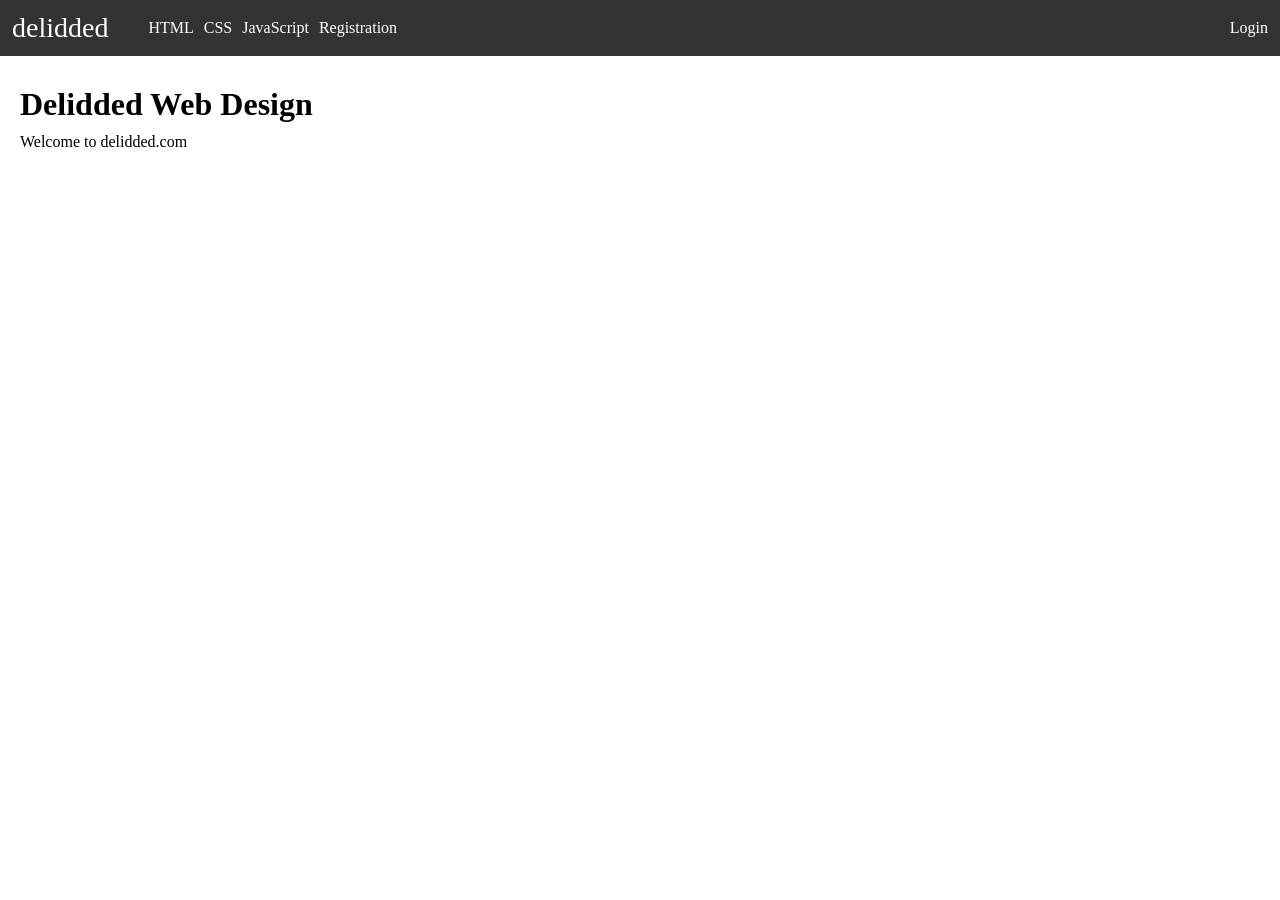
<file: 2022/index.html>
<!DOCTYPE html>
<html lang="en">

<head>
    <meta charset="UTF-8">
    <meta name="viewport" content="width=device-width, initial-scale=1.0">
    <title>Home</title>
    <link rel="stylesheet" href="style.css">
</head>

<body>

    <header>
        <div class="left">
            <a href="" class="logo">delidded</a>
           
            <nav>
                <a href="#">HTML</a>
                <a href="#">CSS</a>
                <a href="#">JavaScript</a>
                <a href="registration.html">Registration</a>
            </nav>

        </div>
        <div class="right">
            <a href="#">Login</a>
        </div>
    </header>

    <main>

        <h1>Delidded Web Design</h1>
        <p>Welcome to delidded.com</p>


    </main>


</body>

</html>
</file>
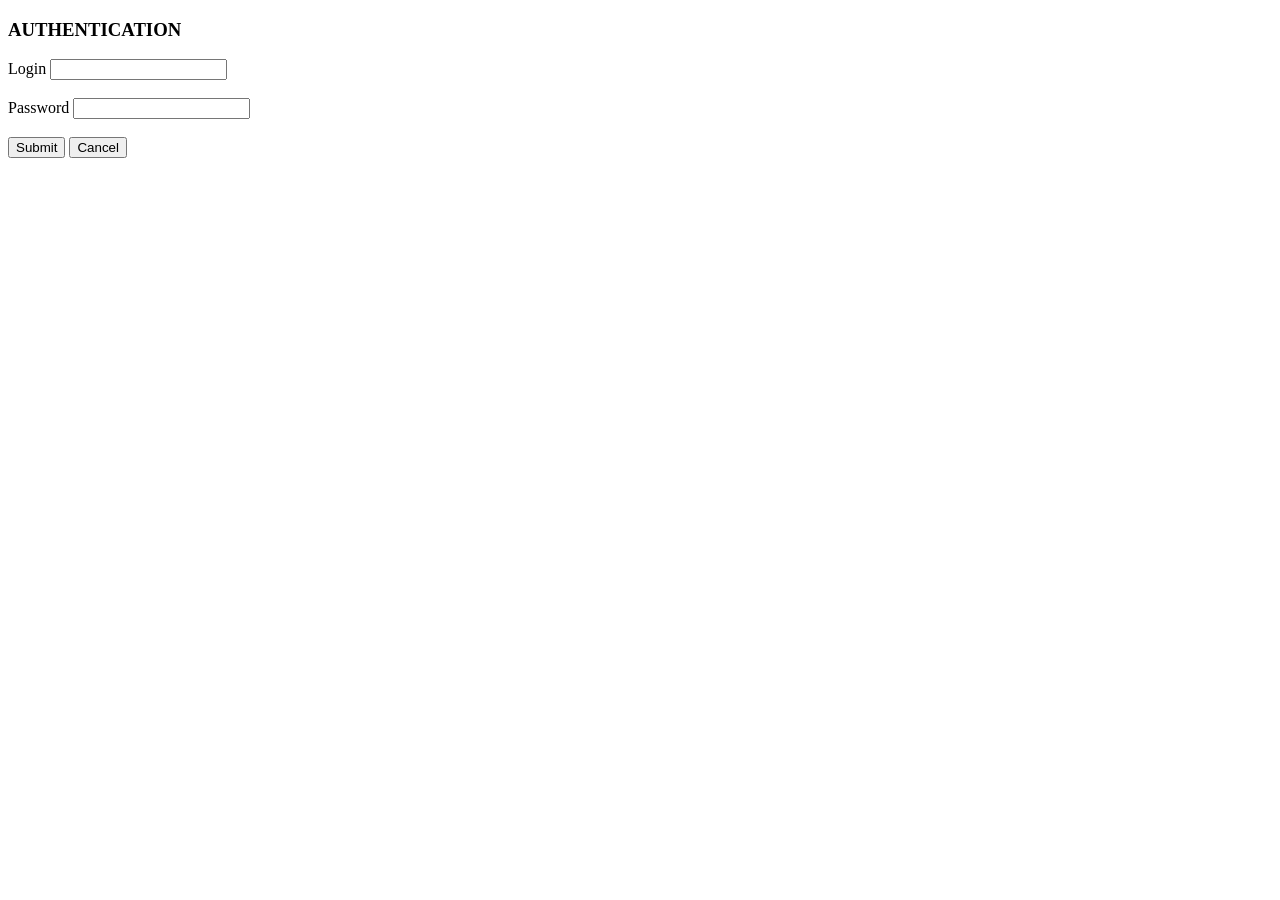
<file: 2020/form.html>
<!DOCTYPE html>
<html lang="en">
<head>
    <meta charset="UTF-8">
    <meta name="viewport" content="width=device-width, initial-scale=1.0">
    <title>Login Form 2020 (Case Study)</title>
</head>
<body>

        <h3>AUTHENTICATION</h3>

        <form action="">

            <label for="login">Login</label>
            <input type="text" name="login" id="login" />

            <br /> <br />

            <label for="password">Password</label>
            <input type="password" name="password" id="password" />

            <br /> <br />

            <div>
                <button type="submit">Submit</button>
                <button type="reset">Cancel</button>
            </div>
        </form>
    
</body>
</html>
</file>
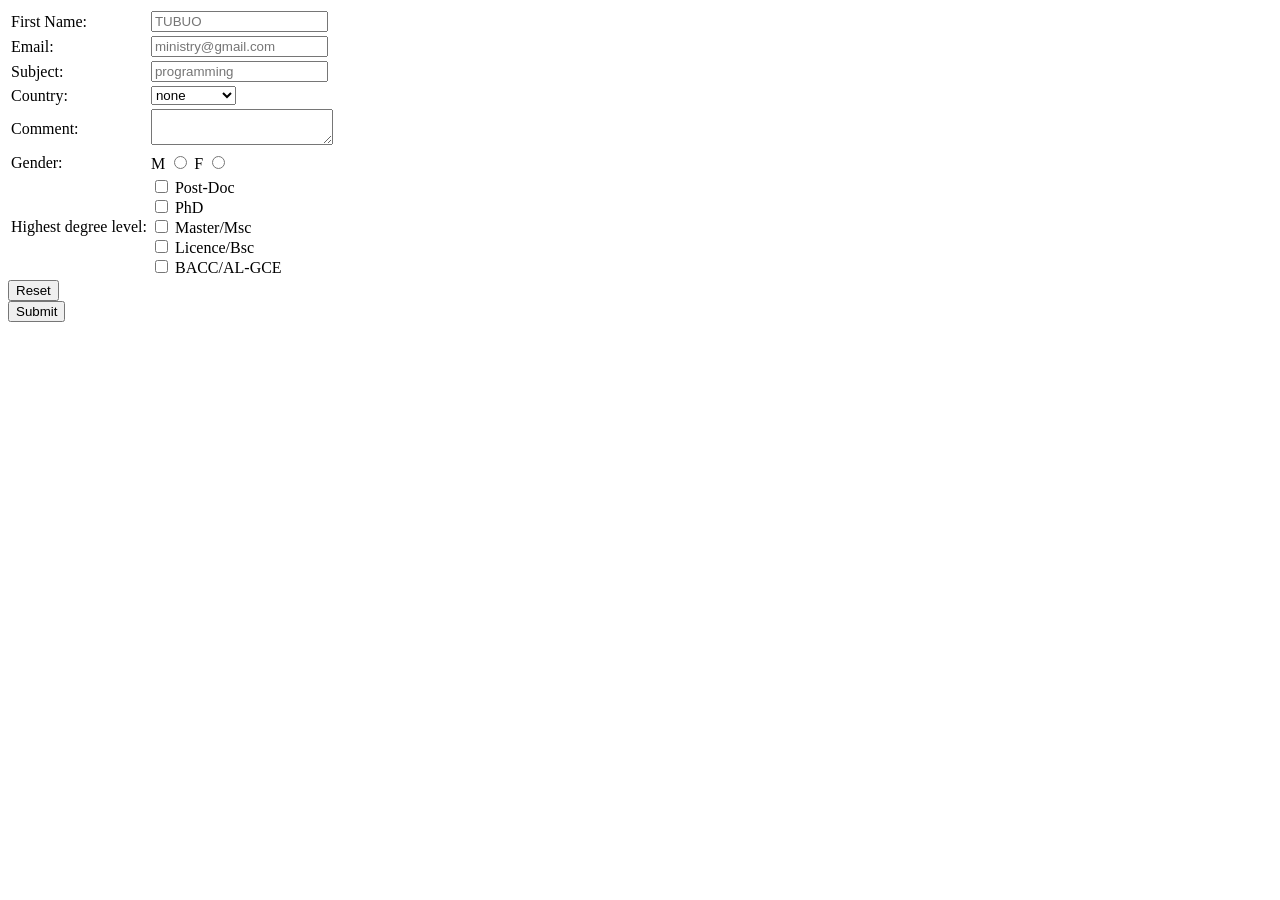
<file: 2021/b.html>
<!DOCTYPE html>
<html lang="en">

<head>
    <meta charset="UTF-8">
    <meta name="viewport" content="width=device-width, initial-scale=1.0">
    <title>Web 2021 (b)</title>
    <link rel="stylesheet" href="style.css">
</head>

<body>

    <form action="">

        <table>
            <tr>
                <td>
                    <label for="firstName">First Name:</label>
                </td>
                <td>
                    <input type="text" id="firstName" placeholder="TUBUO" required />
                </td>
            </tr>

            <tr>
                <td>
                    <label for="email">Email:</label>
                </td>
                <td>
                    <input type="email" id="email" placeholder="ministry@gmail.com" required />
                </td>
            </tr>

            <tr>
                <td><label for="subject">Subject:</label></td>
                <td><input type="text" id="subject" placeholder="programming" required /></td>
            </tr>

            <tr>
                <td> <label for="country">Country:</label></td>
                <td>

                    <select id="country" required>
                        <option disabled selected>none</option>
                        <option value="cameroon">Cameroon</option>
                        <option value="nigeria">Nigeria</option>
                        <option value="togo">Togo</option>
                        <option value="gabon">Gabon</option>
                    </select>
                </td>
            </tr>


            <tr>
                <td> <label for="comment">Comment:</label></td>
                <td> <textarea id="comment" required></textarea></td>
            </tr>

            <tr>
                <td><label for="gender">Gender:</label></td>
                <td>
                    <label for="M">M</label>
                    <input type="radio" name="gender" id="M" />

                    <label for="F">F</label>
                    <input type="radio" name="gender" id="F">
                </td>
            </tr>

            <tr>
                <td> <label for="level">Highest degree level:</label></td>
                <td>
                    <div class="levels">

                        <div>
                            <input type="checkbox" id="post-doc">
                            <label for="post-doc">Post-Doc</label>
                        </div>

                        <div>
                            <input type="checkbox" id="phd">
                            <label for="phd">PhD</label>
                        </div>

                        <div>
                            <input type="checkbox" id="msc">
                            <label for="msc">Master/Msc</label>
                        </div>

                        <div>
                            <input type="checkbox" id="bsc">
                            <label for="bsc">Licence/Bsc</label>
                        </div>

                        <div>
                            <input type="checkbox" id="bacc">
                            <label for="bacc">BACC/AL-GCE</label>
                        </div>

                    </div>
                </td>
            </tr>

        </table>

        <button type="reset">Reset</button>
        <button type="submit">Submit</button>

    </form>





</body>

</html>
</file>
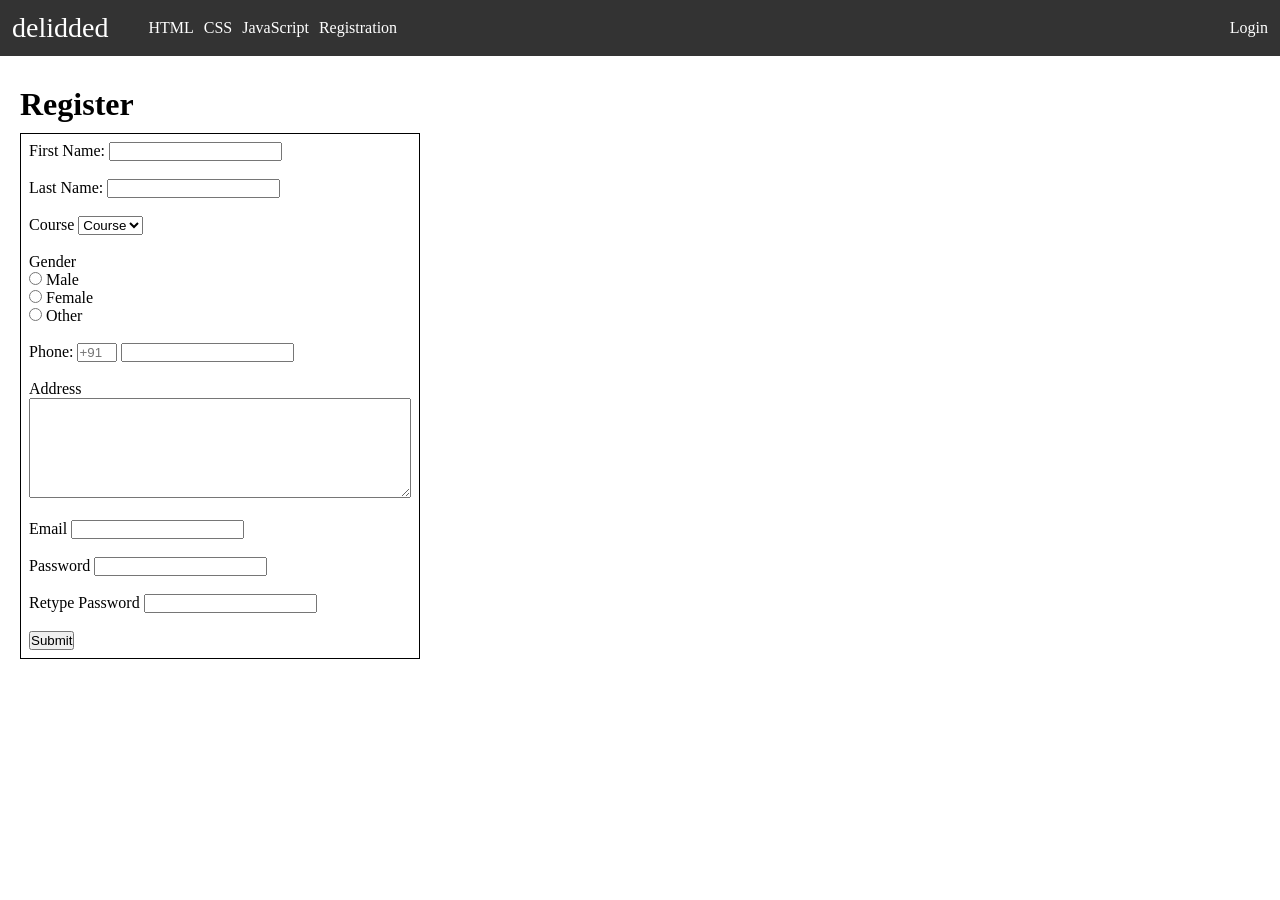
<file: 2022/registration.html>
<!DOCTYPE html>
<html lang="en">

<head>
    <meta charset="UTF-8">
    <meta name="viewport" content="width=device-width, initial-scale=1.0">
    <title>Register</title>
    <link rel="stylesheet" href="style.css">
<style>

    form {
        border: 1px solid black;
        width: 400px;
        padding: 8px;
    }

    textarea {
        width: 100%;
        height: 100px;
    }

</style>
</head>

<body>

    <header>
        <div class="left">
            <a href="" class="logo">delidded</a>
           
            <nav>
                <a href="#">HTML</a>
                <a href="#">CSS</a>
                <a href="#">JavaScript</a>
                <a href="registration.html">Registration</a>
            </nav>

        </div>
        <div class="right">
            <a href="#">Login</a>
        </div>
    </header>

    <main>

        <h1>Register</h1>
        

        <form action="" id="registrationForm">

            <label for="firstName">First Name: </label>
            <input type="text" name="firstName" id="firstName" />

            <br /> <br />

            <label for="lastName">Last Name: </label>
            <input type="text" name="lastName" id="lastName" />

            <br /> <br />

            <label for="course">Course</label>
            <select name="course" id="course">
                <option disabled selected>Course</option>
            </select>

            <br/> <br />

            <label for="gender">Gender</label> <br />

            <input type="radio" name="gender" value="male" id="male"> 
            <label for="male">Male</label><br />
            
            <input type="radio" name="gender" value="female" id="female">
            <label for="female">Female</label> <br />

            <input type="radio" name="gender" value="other" id="other">
            <label for="other">Other</label> <br />

            <br/>

            <label for="phone">Phone: </label>
            <span>
                <input type="text" name="countryCode" id="countryCode" placeholder="+91" style="width: 40px;" >
                <input type="text" name="phoneNumber" id="phone">
            </span>

            <br/> <br />

            <label for="address">Address</label> <br />
            <textarea name="address" id="address"></textarea>

            <br/> <br />

            <label for="email">Email</label>
            <input type="email" name="email" id="email" />
            <br /> <br />

            <label for="password">Password</label>
            <input type="password" name="password" id="password" />
            <br /> <br />

            <label for="retypePassword">Retype Password</label>
            <input type="password" name="retypePassword" id="retypePassword" />
            <br /> <br />

            <button type="submit">Submit</button>
            
        </form>


    </main>


<script>

    const registrationForm = document.getElementById('registrationForm');

    registrationForm.addEventListener('submit', function(event) {
        event.preventDefault();

        const password = document.getElementById('password');
        const retypePassword = document.getElementById('retypePassword');

        if(password.value !== "" && retypePassword !== "") {

            if(password.value === retypePassword.value) {
                registrationForm.submit();
            }
            else {
                alert("The password must match the retype password");
            }
        }
        else {
            alert("The password fields cannot be empty");
        }

    });

</script>

</body>

</html>
</file>
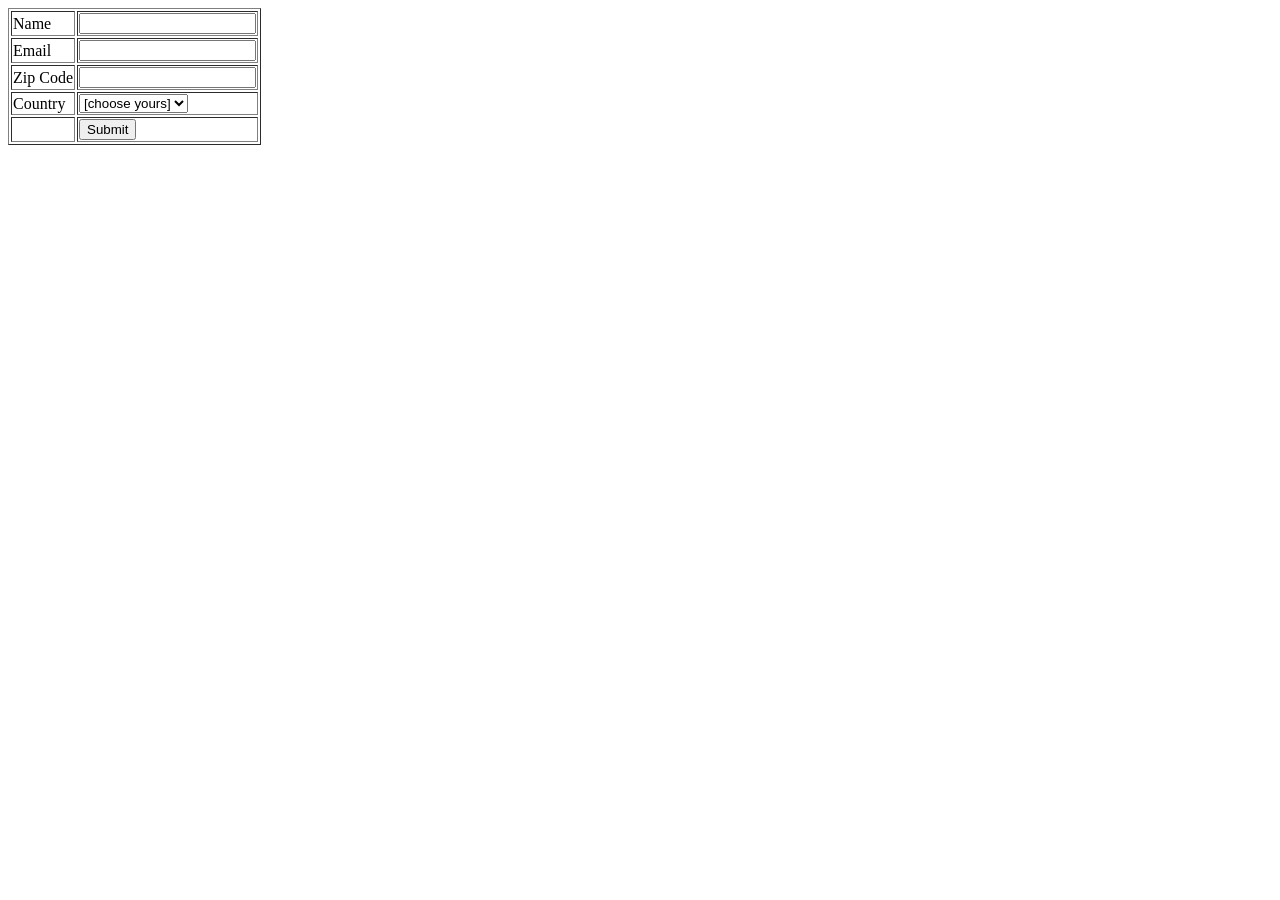
<file: 2023/form.html>
<!DOCTYPE html>
<html lang="en">

<head>
    <meta charset="UTF-8">
    <meta name="viewport" content="width=device-width, initial-scale=1.0">
    <title>Web 2023</title>
</head>

<body>

    <form action="" id="registrationForm">
      
        <table border="1">

            <tr>
                <td><label for="name">Name</label></td>
                <td><input type="text" name="name" id="name"></td>
            </tr>

            <tr>
                <td><label for="email">Email</label></td>
                <td><input type="email" name="email" id="email"></td>
            </tr>

            <tr>
                <td><label for="zipCode">Zip Code</label></td>
                <td><input type="text" name="zipCode" id="zipCode"></td>
            </tr>

            <tr>
                <td><label for="country">Country</label></td>
                <td><select name="country" id="country">
                        <option selected disabled>[choose yours]</option>
                        <option value="usa">USA</option>
                        <option value="uk">UK</option>
                        <option value="india">INDIA</option>
                    </select></td>
            </tr>


            <tr>
                <td></td>
                <td><button type="submit">Submit</button></td>
            </tr>

        </table>

    </form>

    <script>

        const registrationForm = document.getElementById('registrationForm');

        registrationForm.addEventListener('submit', function(event) {
            event.preventDefault();
            const name = document.getElementById('name').value;
            const email = document.getElementById('email').value;
            const zipCode = document.getElementById('zipCode').value;
            const country = document.getElementById('country').value;

            if(name !== "" && email !== "" && zipCode !== "" && country !== "") {
                
                if(!email.includes('@')) {
                    alert("Incorrect email standard");
                }else {
                    registrationForm.submit();
                }

            }else {
                alert("All data must be entered befre submission");
            }

        });

    </script>

</body>

</html>
</file>
<file: 2022/style.css>
*{
    margin: 0;
    padding: 0;
    box-sizing: border-box;
}

header {
    background-color: #333;
    padding: 12px;
    display: flex;
    justify-content: space-between;
    align-items: center;
}

a {
    color: white;
    text-decoration: none;
    cursor: pointer;
}

a:hover {
    color: orange;
}

.left {
    display: flex;
    column-gap: 40px;
    align-items: center;
}

nav {
    display: flex;
    column-gap: 10px;
}

.logo {
    font-size: 28px;
}

main {
    padding: 30px 20px;
}

h1 {
    margin-bottom: 10px;
}
</file>
<file: 2021/style.css>
.levels {
    display: flex;
    flex-direction: column;
}

button {
    display: block;
}
</file>
